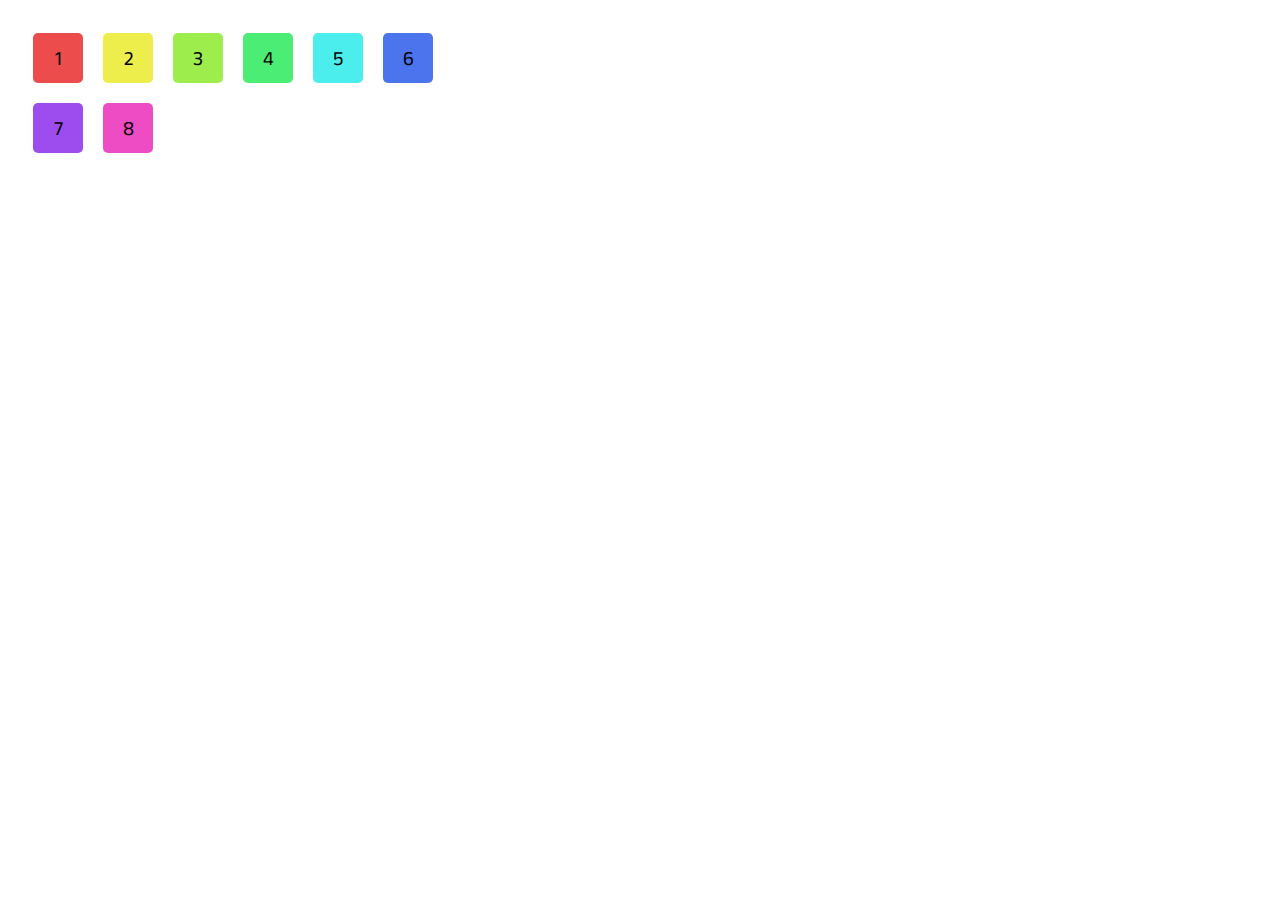
<file: test/index.html>
<!DOCTYPE html>
<html xml:lang="ru-RU" lang="ru-RU">

</html>
<head>
    <meta http-equiv="Content-Type" content="text/html; charset=utf-8" />
    <meta name="viewport" content="width=device-width, initial-scale=1">
    <link rel="stylesheet" type="text/css" href="css/style.css">
    <script src="https://code.jquery.com/jquery-3.6.0.min.js"></script>
    <script src="js/main.js"></script>
</head>

<body>
    <div class="container">
        <div class="blocks-wrapper">
            <div class="block" id="block-6">6</div>
            <div class="block" id="block-2">2</div>
            <div class="block" id="block-3">3</div>
            <div class="block" id="block-1">1</div>
            <div class="block" id="block-7">7</div>
            <div class="block" id="block-4">4</div>
            <div class="block" id="block-8">8</div>
            <div class="block" id="block-5">5</div>
        </div>
    </div>
    <script src="js/sort.js"></script>
</body>
</file>
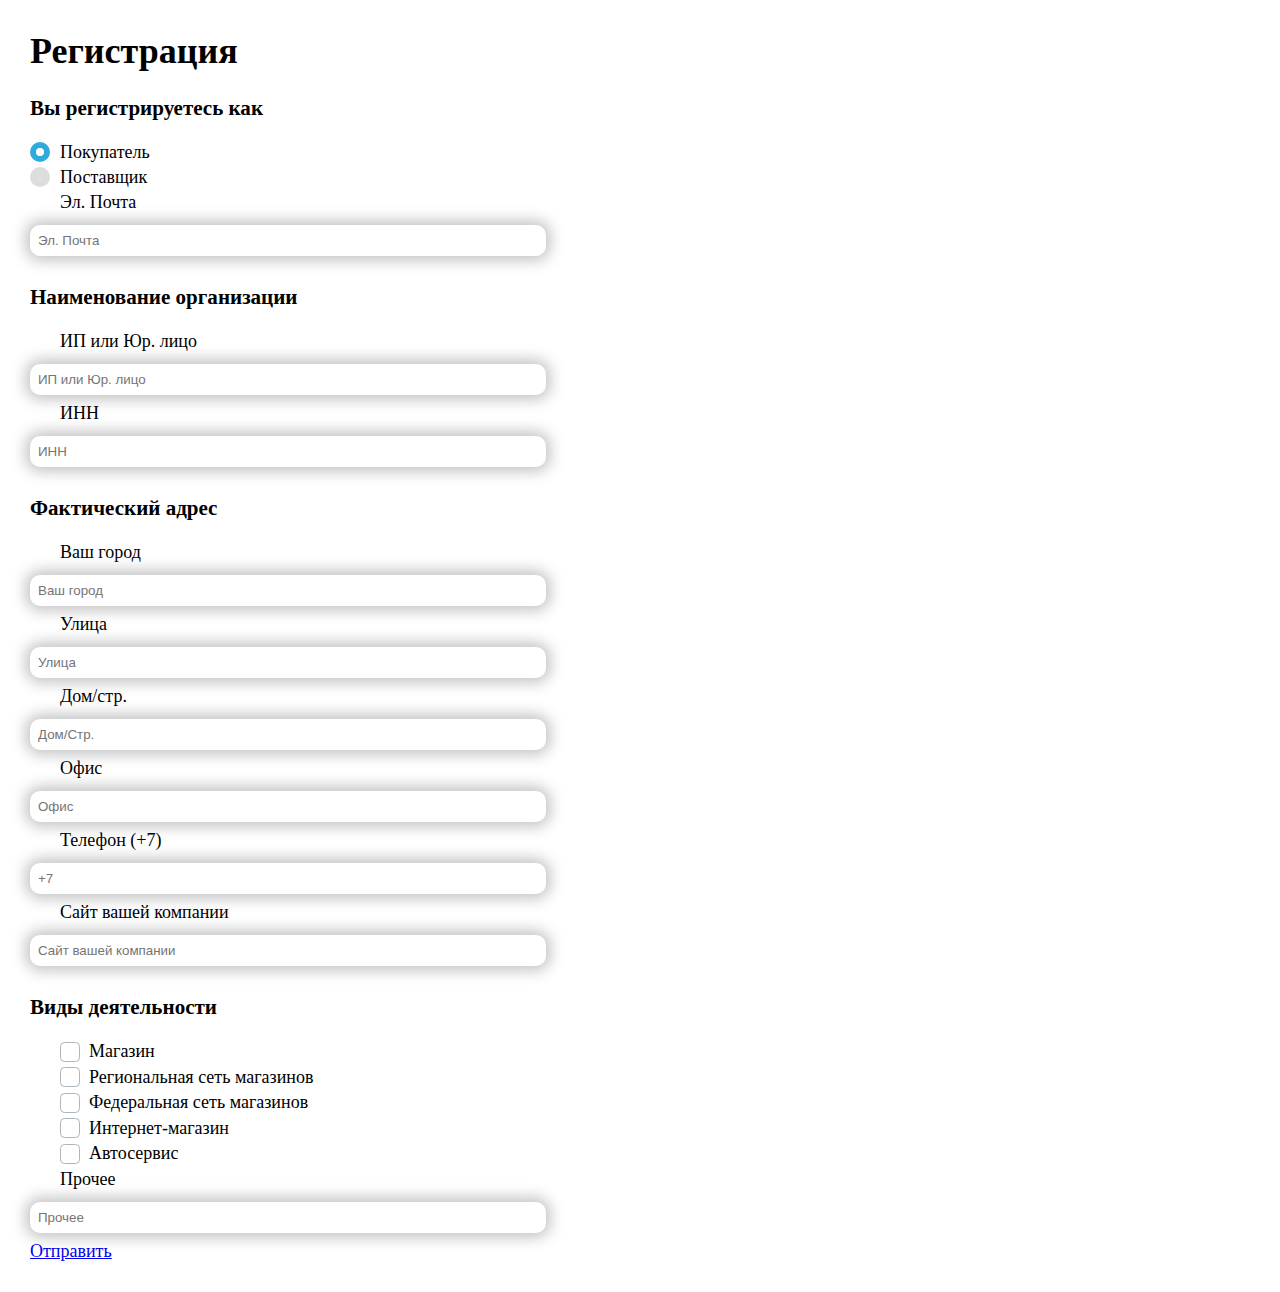
<file: test_form/index.html>
<!DOCTYPE html>
<html lang="en">
<head>
  <meta charset="UTF-8">
  <meta name="viewport" content="width=device-width, initial-scale=1.0">
  <meta http-equiv="X-UA-Compatible" content="ie=edge">
  <link rel="stylesheet" type="text/css" href="css/styles.css">
  <title>test_form</title>
</head>
<body>
    <h1>Регистрация</h1>
    <h3>Вы регистрируетесь как</h3>

<label>Покупатель
  <input type="radio" name="fruit" checked/>
  <span></span>
</label>

<label>Поставщик
  <input type="radio" name="fruit" />
  <span></span>
</label>

    <div class="container">
      <form>
        <label>Эл. Почта </label>
        <input class="text_fields" type="text" placeholder="Эл. Почта"/>
      </form>
    </div>

    <h3>Наименование организации</h3>

    <div class="container">
      <form>
        <label>ИП или Юр. лицо </label>
        <input class="text_fields" type="text" placeholder="ИП или Юр. лицо"/>
      </form>
    </div>

    <div class="container">
      <form>
        <label>ИНН </label>
        <input class="text_fields" type="text" placeholder="ИНН"/>
      </form>
    </div>

    <h3>Фактический адрес</h3>

    <div class="container">
      <form>
        <label>Ваш город </label>
        <input class="text_fields" type="text" placeholder="Ваш город"/>

        <label>Улица </label>
        <input class="text_fields" type="text" placeholder="Улица"/>

        <label>Дом/стр. </label>
        <input class="text_fields" type="text" placeholder="Дом/Стр."/>

        <label>Офис </label>
        <input class="text_fields" type="text" placeholder="Офис"/>

        <label>Телефон (+7)</label>
        <input class="text_fields" type="text" placeholder="+7"/>

        <label>Сайт вашей компании </label>
        <input class="text_fields" type="text" placeholder="Сайт вашей компании"/>
      </form>
    </div>

    <h3>Виды деятельности</h3>

    <div class="container">
      <input type="checkbox" class="custom-checkbox" id="m1" name="m1" value="yes">
      <label for="m1">Магазин</label>
    </div>

    <div class="container">
      <input type="checkbox" class="custom-checkbox" id="m2" name="m2" value="yes">
      <label for="m2">Региональная сеть магазинов</label>
    </div>

    <div class="container">
      <input type="checkbox" class="custom-checkbox" id="m3" name="m3" value="yes">
      <label for="m3">Федеральная сеть магазинов</label>
    </div>

    <div class="container">
      <input type="checkbox" class="custom-checkbox" id="m4" name="m4" value="yes">
      <label for="m4">Интернет-магазин</label>
    </div>

    <div class="container">
      <input type="checkbox" class="custom-checkbox" id="m2" name="m2" value="yes">
      <label for="m2">Автосервис</label>
    </div>

    <div class="container">
      <form>
        <label>Прочее </label>
        <input class="text_fields" type="text" placeholder="Прочее"/>
      </form>
    </div>

    <div id="openModal" class="modal">
      <div class="modal-dialog">
        <div class="modal-content">
          <div class="modal-header">
            <h3 class="modal-title">Уведомление</h3>
            <a href="#close" title="Close" class="close">×</a>
          </div>
          <div class="modal-body">
            <p>Вы успешно заполнили форму!</p>
          </div>
        </div>
      </div>
    </div>

    <a href="#openModal">Отправить</a>
</body>
</html>
</file>
<file: test/css/style.css>
@import url('https://fonts.googleapis.com/css2?family=Anek+Latin:wght@400&display=swap');

:root{
    --color-1:hsla(0  , 100%, 45%, 0.7);
    --color-2:hsla(60 , 100%, 45%, 0.7);
    --color-3:hsla(90 , 100%, 45%, 0.7);
    --color-4:hsla(135, 100%, 45%, 0.7);
    --color-5:hsla(180, 100%, 45%, 0.7);
    --color-6:hsla(225, 100%, 45%, 0.7);
    --color-7:hsla(270, 100%, 45%, 0.7);
    --color-8:hsla(315, 100%, 45%, 0.7);
}

*{
    box-sizing: border-box;
}

html{
    font-size: 20px;
    font-family: 'Anek Latin', sans-serif;
}

.container{
    width: 100%;
    padding: 15px;
}
.blocks-wrapper{
    max-width: 450px;
    display: flex;
    flex-wrap: wrap;
    
}
.block{
    width: 50px;
    height: 50px;
    line-height: 40px;
    text-align: center;
    vertical-align: middle;
    border-radius: 5px;
    margin: 10px;
    padding: 5px;

    transition: all 0.3s;
    animation-name: arrAnim;
    animation-duration: 300ms;
    animation-timing-function: ease-in-out;
    animation-fill-mode: forwards;
}

#block-1 {background-color: var(--color-1);}
#block-2 {background-color: var(--color-2);}
#block-3 {background-color: var(--color-3);}
#block-4 {background-color: var(--color-4);}
#block-5 {background-color: var(--color-5);}
#block-6 {background-color: var(--color-6);}
#block-7 {background-color: var(--color-7);}
#block-8 {background-color: var(--color-8);}

.blocks-wrapper.reDrawed .block:nth-child(1) {animation-delay: 0ms;}
.blocks-wrapper.reDrawed .block:nth-child(2) {animation-delay: 40ms;}
.blocks-wrapper.reDrawed .block:nth-child(3) {animation-delay: 80ms;}
.blocks-wrapper.reDrawed .block:nth-child(4) {animation-delay: 120ms;}
.blocks-wrapper.reDrawed .block:nth-child(5) {animation-delay: 160ms;}
.blocks-wrapper.reDrawed .block:nth-child(6) {animation-delay: 200ms;}
.blocks-wrapper.reDrawed .block:nth-child(7) {animation-delay: 240ms;}
.blocks-wrapper.reDrawed .block:nth-child(8) {animation-delay: 280ms;}

@keyframes arrAnim {
    0% {
      opacity: 0;
      transform: rotateX(-90deg);
    }
    100% {
      opacity: 1;
      transform: rotateX(0deg);
    }
  }
</file>
<file: test_form/css/styles.css>
.container {
  width: 500px;
  clear: both;
}

.container input {
  width: 100%;
  clear: both;
}

.text_fields {
  padding: 8px;
  margin:8px 0;
  border:0;
  box-shadow:0 0 15px 4px rgba(0,0,0,0.25);
  border-radius:10px;
}

body {
  margin:30px;
  font-size:18px;
}

label {
  display:block;
  margin-bottom:4px;
  position: relative;
  padding-left:30px;
  cursor: pointer;
}
label input[type=radio] {
  position: absolute;
  opactiy: 0;
  width:0;
  height:0;
}

 label span {
  position: absolute;
  top:0;
  left:0;
  width:20px;
  height:20px;
  background-color: #ddd;
  border-radius: 50%;
  transition: .3s background-color;
}

  label span:after {
  content: "";
  position: absolute;
  display: none;

  top:50%;
  left:50%;
  transform: translate(-50%,-50%);
  background-color:#fff;
  width:8px;
  height:8px;
  border-radius:50%;
}
label:hover span {
  background-color: #ccc;
}

label input:checked ~ span {
  background-color: #2eaadc;
}
label input:checked ~ span:after {
  display:block;
}

.custom-checkbox {
  position: absolute;
  z-index: -1;
  opacity: 0;
}

.custom-checkbox+label {
  display: inline-flex;
  align-items: center;
  user-select: none;
}

.custom-checkbox+label::before {
  content: '';
  display: inline-block;
  width: 1em;
  height: 1em;
  flex-shrink: 0;
  flex-grow: 0;
  border: 1px solid #adb5bd;
  border-radius: 0.25em;
  margin-right: 0.5em;
  background-repeat: no-repeat;
  background-position: center center;
  background-size: 50% 50%;
}

.custom-checkbox:checked+label::before {
  border-color: #0b76ef;
  background-color: #0b76ef;
  background-image: url("data:image/svg+xml,%3csvg xmlns='http://www.w3.org/2000/svg' viewBox='0 0 8 8'%3e%3cpath fill='%23fff' d='M6.564.75l-3.59 3.612-1.538-1.55L0 4.26 2.974 7.25 8 2.193z'/%3e%3c/svg%3e");
}

.custom-checkbox:not(:disabled):not(:checked)+label:hover::before {
  border-color: #b3d7ff;
}

.custom-checkbox:not(:disabled):active+label::before {
  background-color: #b3d7ff;
  border-color: #b3d7ff;
}

.custom-checkbox:focus+label::before {
  box-shadow: 0 0 0 0.2rem rgba(0, 123, 255, 0.25);
}

.custom-checkbox:focus:not(:checked)+label::before {
  border-color: #80bdff;
}

.custom-checkbox:disabled+label::before {
  background-color: #e9ecef;
}

.modal {
    position: fixed; /* фиксированное положение */
    top: 0;
    right: 0;
    bottom: 0;
    left: 0;
    background: rgba(0,0,0,0.5); /* фон */
    z-index: 1050;
    opacity: 0; /* по умолчанию модальное окно прозрачно */
    -webkit-transition: opacity 200ms ease-in;
    -moz-transition: opacity 200ms ease-in;
    transition: opacity 200ms ease-in; /* анимация перехода */
    pointer-events: none; /* элемент невидим для событий мыши */
    margin: 0;
    padding: 0;
}
.modal:target {
    opacity: 1; /* делаем окно видимым */
	  pointer-events: auto; /* элемент видим для событий мыши */
    overflow-y: auto; /* добавляем прокрутку по y, когда элемент не помещается на страницу */
}
.modal-dialog {
    position: relative;
    width: auto;
    margin: 10px;
}
@media (min-width: 576px) {
  .modal-dialog {
      max-width: 500px;
      margin: 30px auto; /* отображение окна по центру */
  }
}

.modal-content {
    position: relative;
    display: -webkit-box;
    display: -webkit-flex;
    display: -ms-flexbox;
    display: flex;
    -webkit-box-orient: vertical;
    -webkit-box-direction: normal;
    -webkit-flex-direction: column;
    -ms-flex-direction: column;
    flex-direction: column;
    background-color: #fff;
    -webkit-background-clip: padding-box;
    background-clip: padding-box;
    border: 1px solid rgba(0,0,0,.2);
    border-radius: .3rem;
    outline: 0;
}
@media (min-width: 768px) {
  .modal-content {
      -webkit-box-shadow: 0 5px 15px rgba(0,0,0,.5);
      box-shadow: 0 5px 15px rgba(0,0,0,.5);
  }
}

.modal-header {
    display: -webkit-box;
    display: -webkit-flex;
    display: -ms-flexbox;
    display: flex;
    -webkit-box-align: center;
    -webkit-align-items: center;
    -ms-flex-align: center;
    align-items: center;
    -webkit-box-pack: justify;
    -webkit-justify-content: space-between;
    -ms-flex-pack: justify;
    justify-content: space-between;
    padding: 15px;
    border-bottom: 1px solid #eceeef;
}
.modal-title {
    margin-top: 0;
    margin-bottom: 0;
    line-height: 1.5;
    font-size: 1.25rem;
    font-weight: 500;
}

.close {
    float: right;
    font-family: sans-serif;
    font-size: 24px;
    font-weight: 700;
    line-height: 1;
    color: #000;
    text-shadow: 0 1px 0 #fff;
    opacity: .5;
    text-decoration: none;
}

.close:focus, .close:hover {
    color: #000;
    text-decoration: none;
    cursor: pointer;
    opacity: .75;
}

.modal-body {
  position: relative;
    -webkit-box-flex: 1;
    -webkit-flex: 1 1 auto;
    -ms-flex: 1 1 auto;
    flex: 1 1 auto;
    padding: 15px;
    overflow: auto;
}
</file>
